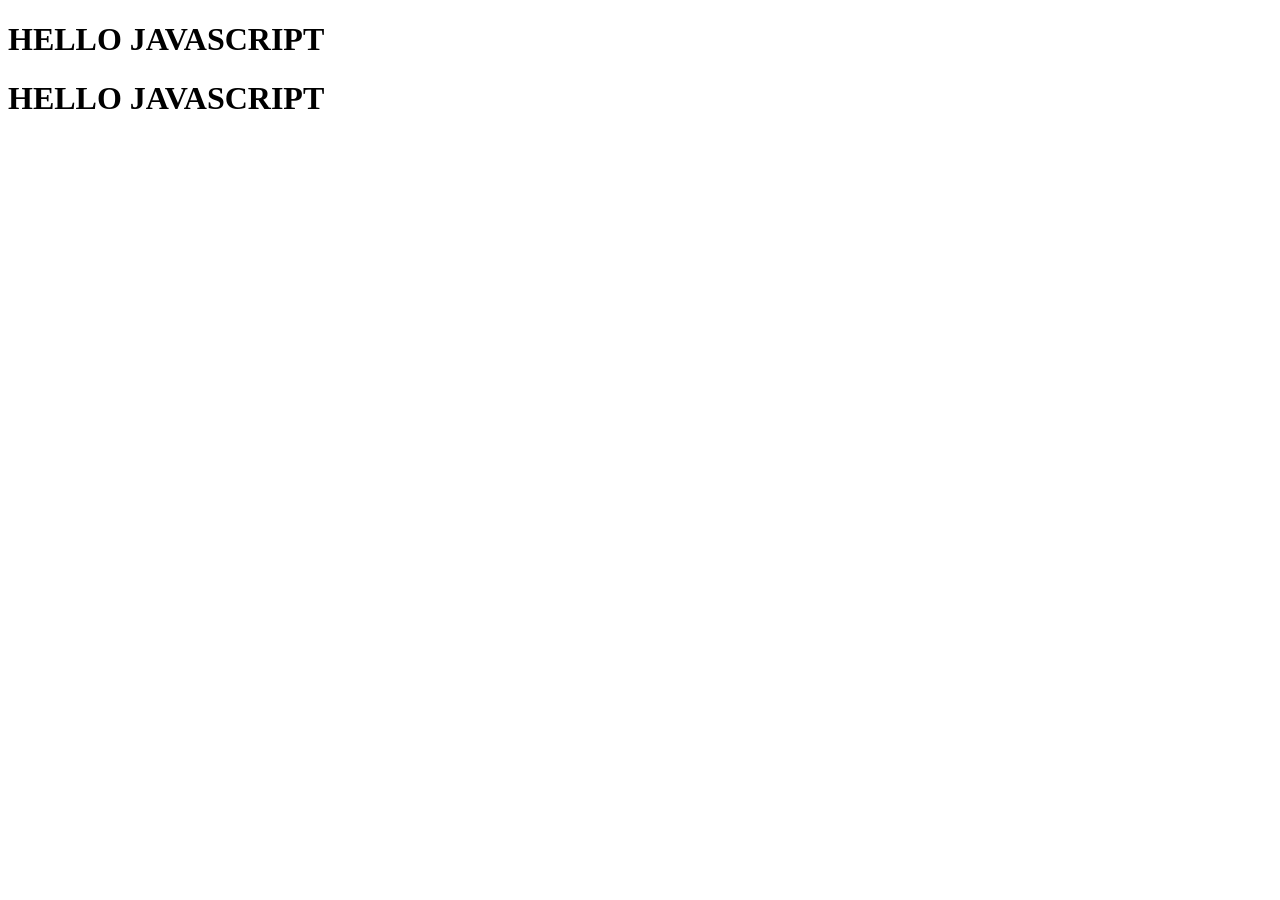
<file: JAVASCRIPT/02-operation&expression/index.html>
<!DOCTYPE html>
<html lang="en">
<head>
    <meta charset="UTF-8">
    <meta name="viewport" content="width=device-width, initial-scale=1.0">
    <title>JS</title>
</head>
<body>
    <H1>HELLO JAVASCRIPT</H1>
    <H1>HELLO JAVASCRIPT</H1>
   
    






    <script src="./app.js"></script>
</body>
</html>
</file>
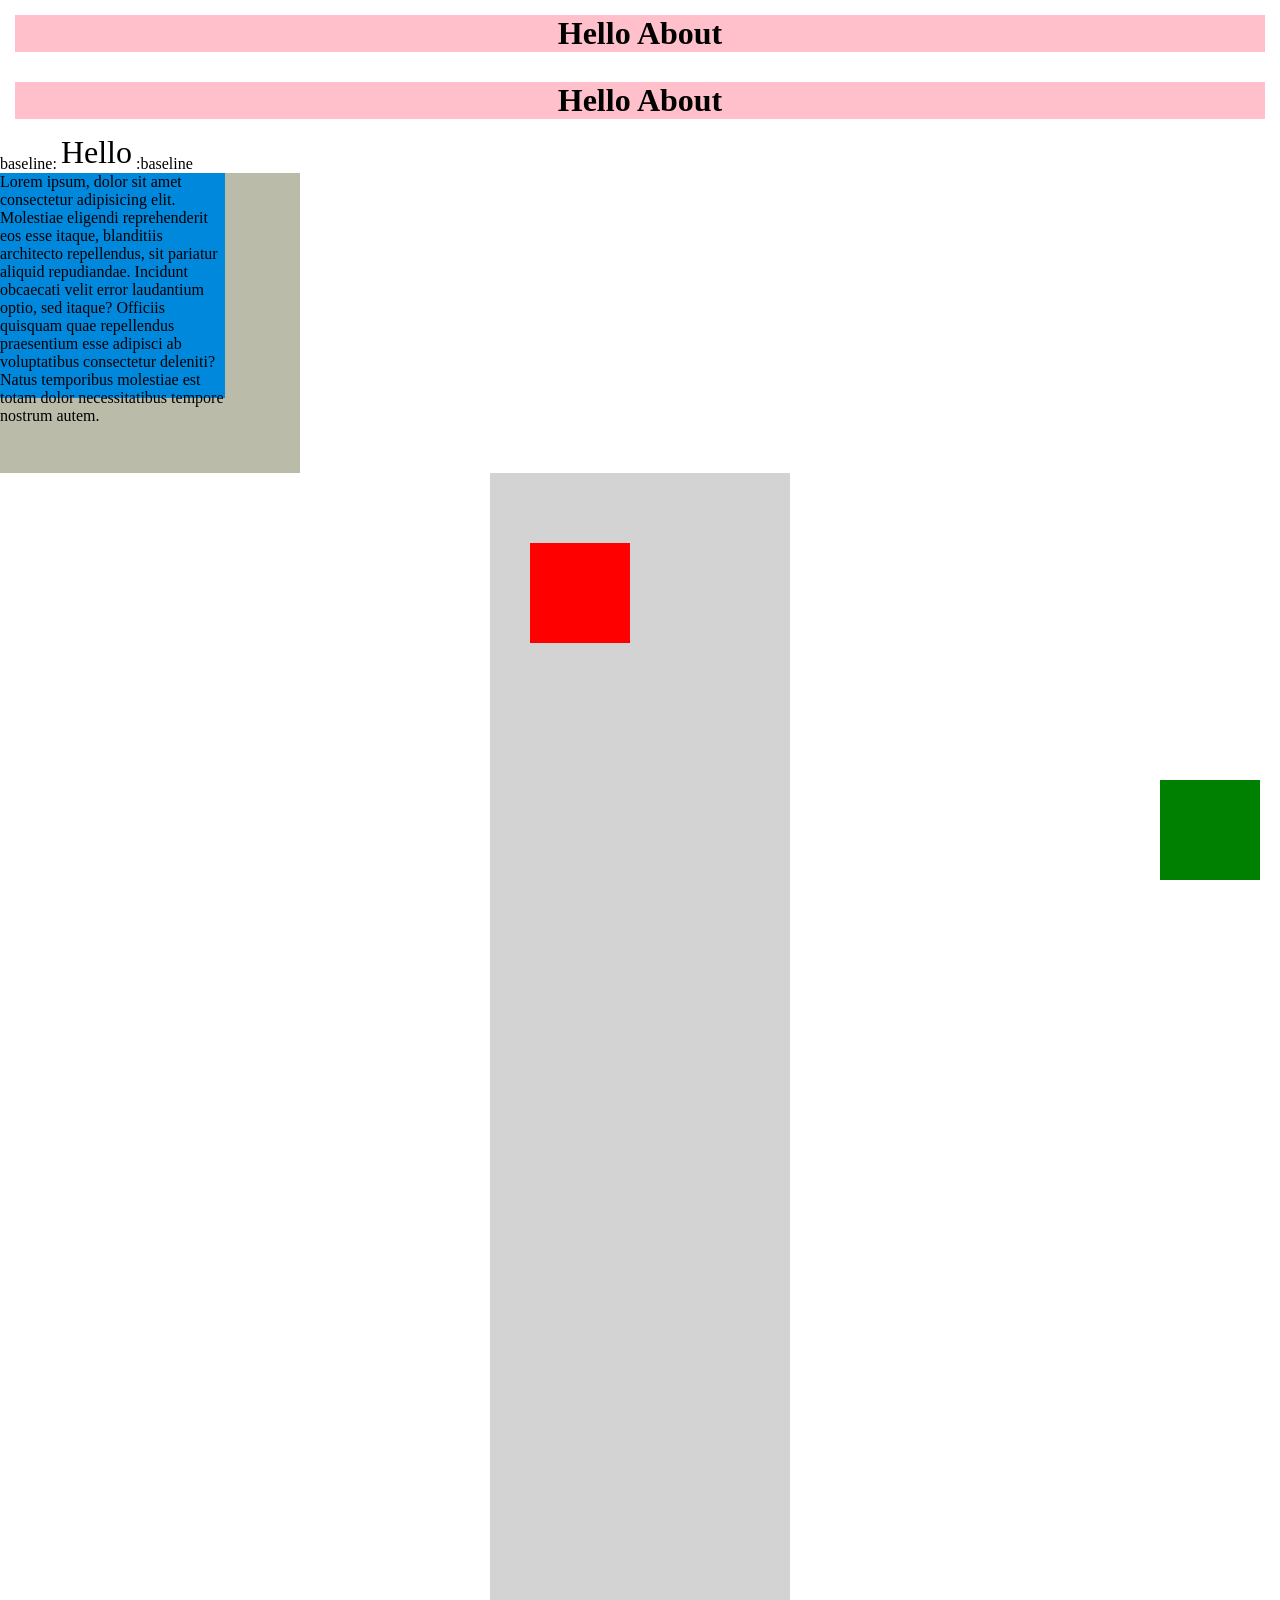
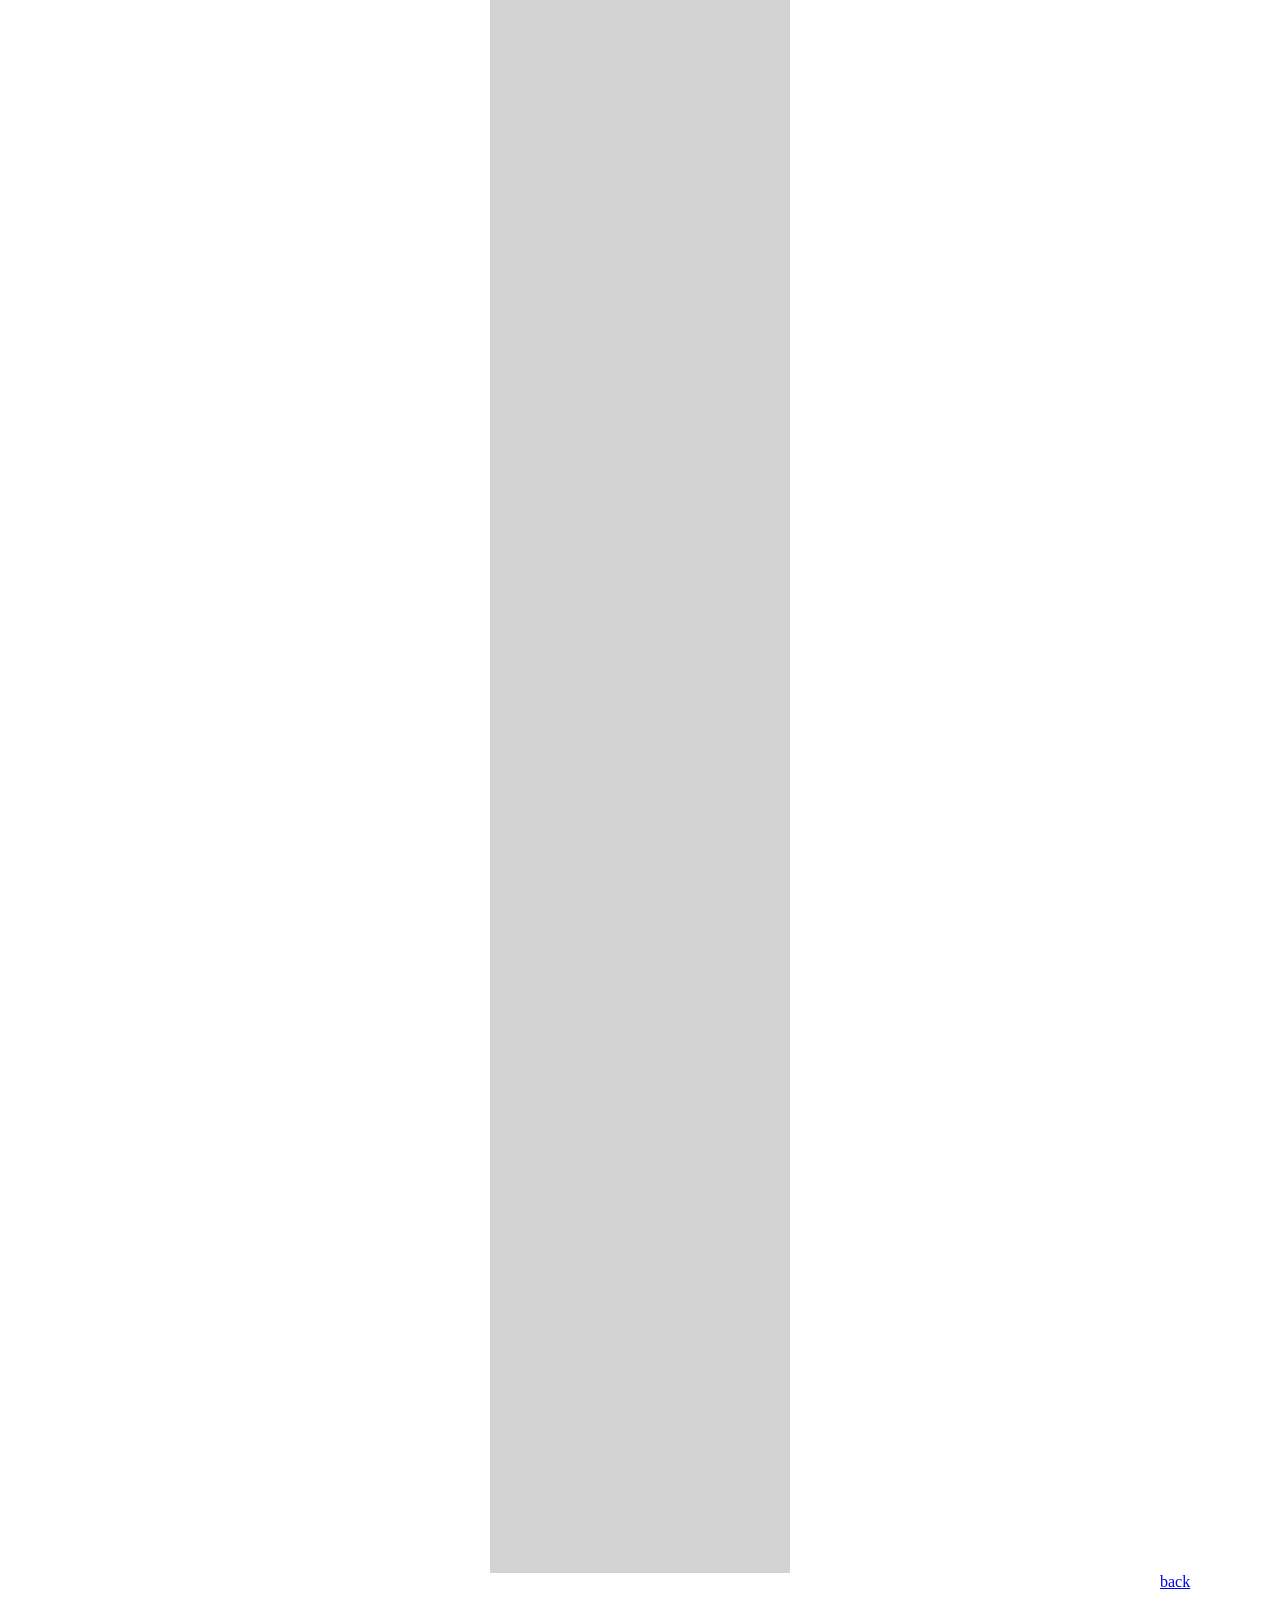
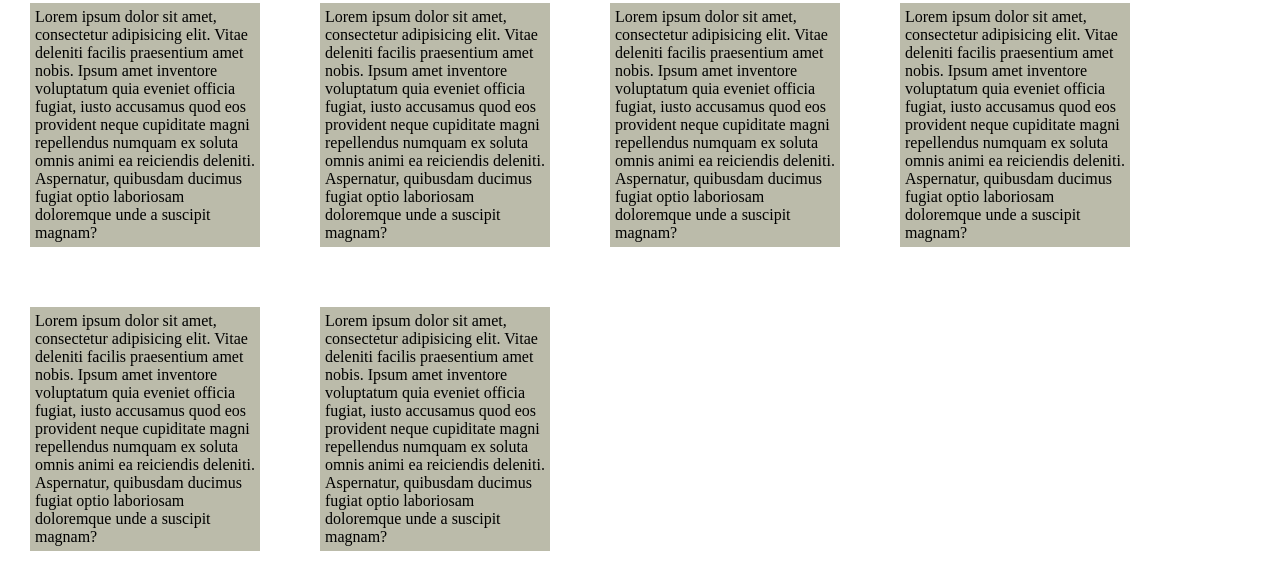
<file: HTML&-CSS/about.html>
<!DOCTYPE html>
<html lang="en">
<head>
    <meta charset="UTF-8">
    <meta name="viewport" content="width=device-width, initial-scale=1.0">
    <title>Document</title>
    <link rel="stylesheet" href="./style.css">
</head>
<body>
    <h1>hello about </h1>
    <h1>hello about </h1>
    <p>baseline: <span class="baseline">Hello</span> :baseline</p>

    <div class="first">
        <p class="para">Lorem ipsum, dolor sit amet consectetur adipisicing elit. 
        Molestiae eligendi reprehenderit eos esse itaque, blanditiis architecto repellendus, 
        sit pariatur aliquid repudiandae. Incidunt obcaecati velit error laudantium optio, sed itaque?
        Officiis quisquam quae repellendus praesentium esse adipisci ab voluptatibus consectetur deleniti?
        Natus temporibus molestiae est totam dolor necessitatibus tempore nostrum autem.</p>
    </div>

    <div class="parent">
        <div class="child red"></div>
        <div class="child green"></div>
        <div class="child blue"></div>
    </div>
    
    <p class="hi">Lorem ipsum dolor sit amet, consectetur adipisicing elit. Vitae deleniti facilis praesentium amet nobis. Ipsum amet inventore voluptatum quia eveniet officia fugiat, iusto accusamus quod eos provident neque cupiditate magni repellendus numquam ex soluta omnis animi ea reiciendis deleniti. Aspernatur, quibusdam ducimus fugiat optio laboriosam doloremque unde a suscipit magnam?</p>
    <p class="hi">Lorem ipsum dolor sit amet, consectetur adipisicing elit. Vitae deleniti facilis praesentium amet nobis. Ipsum amet inventore voluptatum quia eveniet officia fugiat, iusto accusamus quod eos provident neque cupiditate magni repellendus numquam ex soluta omnis animi ea reiciendis deleniti. Aspernatur, quibusdam ducimus fugiat optio laboriosam doloremque unde a suscipit magnam?</p>
    <p class="hi">Lorem ipsum dolor sit amet, consectetur adipisicing elit. Vitae deleniti facilis praesentium amet nobis. Ipsum amet inventore voluptatum quia eveniet officia fugiat, iusto accusamus quod eos provident neque cupiditate magni repellendus numquam ex soluta omnis animi ea reiciendis deleniti. Aspernatur, quibusdam ducimus fugiat optio laboriosam doloremque unde a suscipit magnam?</p>
    <p class="hi">Lorem ipsum dolor sit amet, consectetur adipisicing elit. Vitae deleniti facilis praesentium amet nobis. Ipsum amet inventore voluptatum quia eveniet officia fugiat, iusto accusamus quod eos provident neque cupiditate magni repellendus numquam ex soluta omnis animi ea reiciendis deleniti. Aspernatur, quibusdam ducimus fugiat optio laboriosam doloremque unde a suscipit magnam?</p>
    <p class="hi">Lorem ipsum dolor sit amet, consectetur adipisicing elit. Vitae deleniti facilis praesentium amet nobis. Ipsum amet inventore voluptatum quia eveniet officia fugiat, iusto accusamus quod eos provident neque cupiditate magni repellendus numquam ex soluta omnis animi ea reiciendis deleniti. Aspernatur, quibusdam ducimus fugiat optio laboriosam doloremque unde a suscipit magnam?</p>
    <p class="hi">Lorem ipsum dolor sit amet, consectetur adipisicing elit. Vitae deleniti facilis praesentium amet nobis. Ipsum amet inventore voluptatum quia eveniet officia fugiat, iusto accusamus quod eos provident neque cupiditate magni repellendus numquam ex soluta omnis animi ea reiciendis deleniti. Aspernatur, quibusdam ducimus fugiat optio laboriosam doloremque unde a suscipit magnam?</p>













    <a href="./index.html">back</a>

    
</body>
</html>
</file>
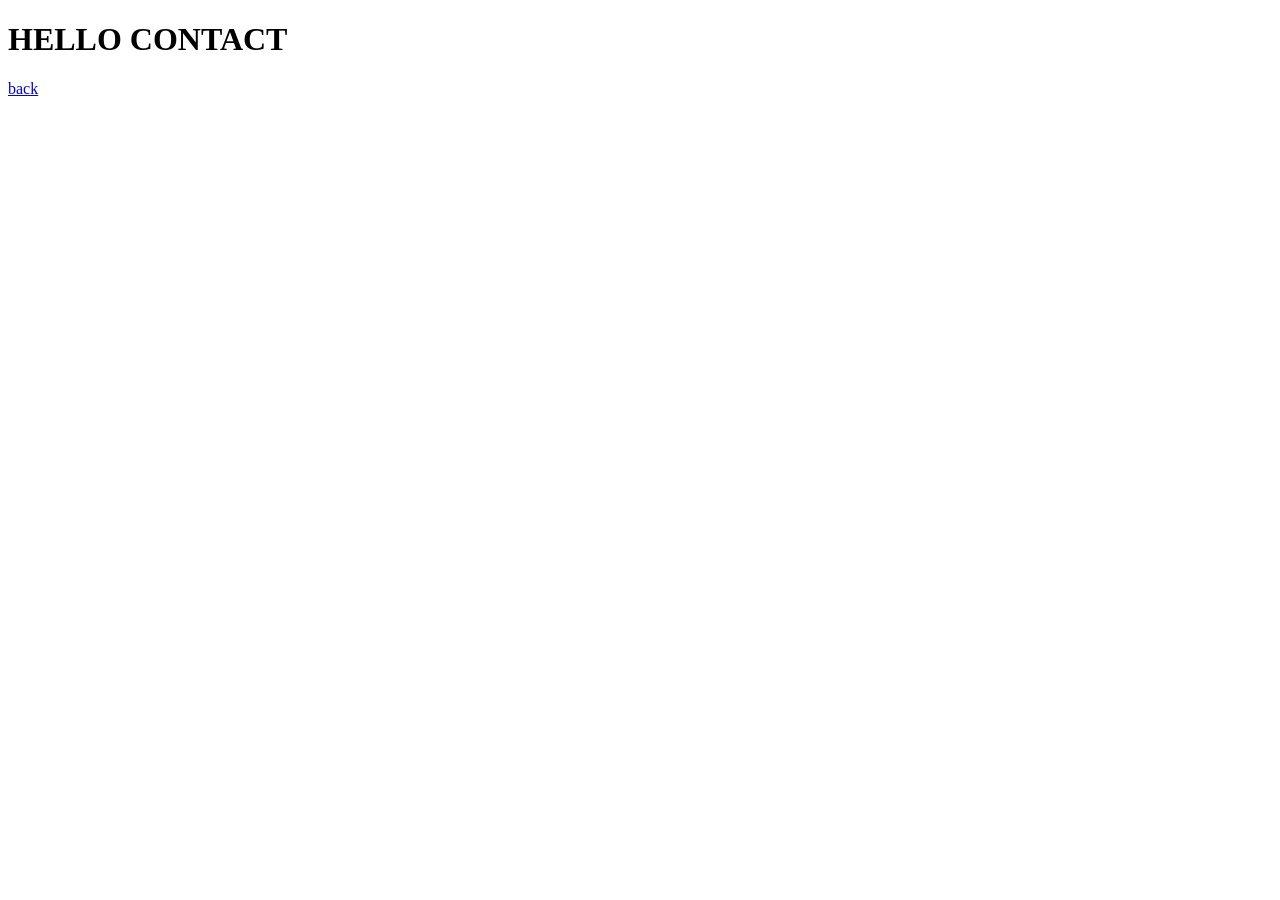
<file: HTML&-CSS/contact.html>
<!DOCTYPE html>
<html lang="en">
<head>
    <meta charset="UTF-8">
    <meta name="viewport" content="width=device-width, initial-scale=1.0">
    <title>Document</title>
</head>
<body>
    <H1>HELLO CONTACT</H1>
    <a href="./index.html">back</a>
</body>
</html>
</file>
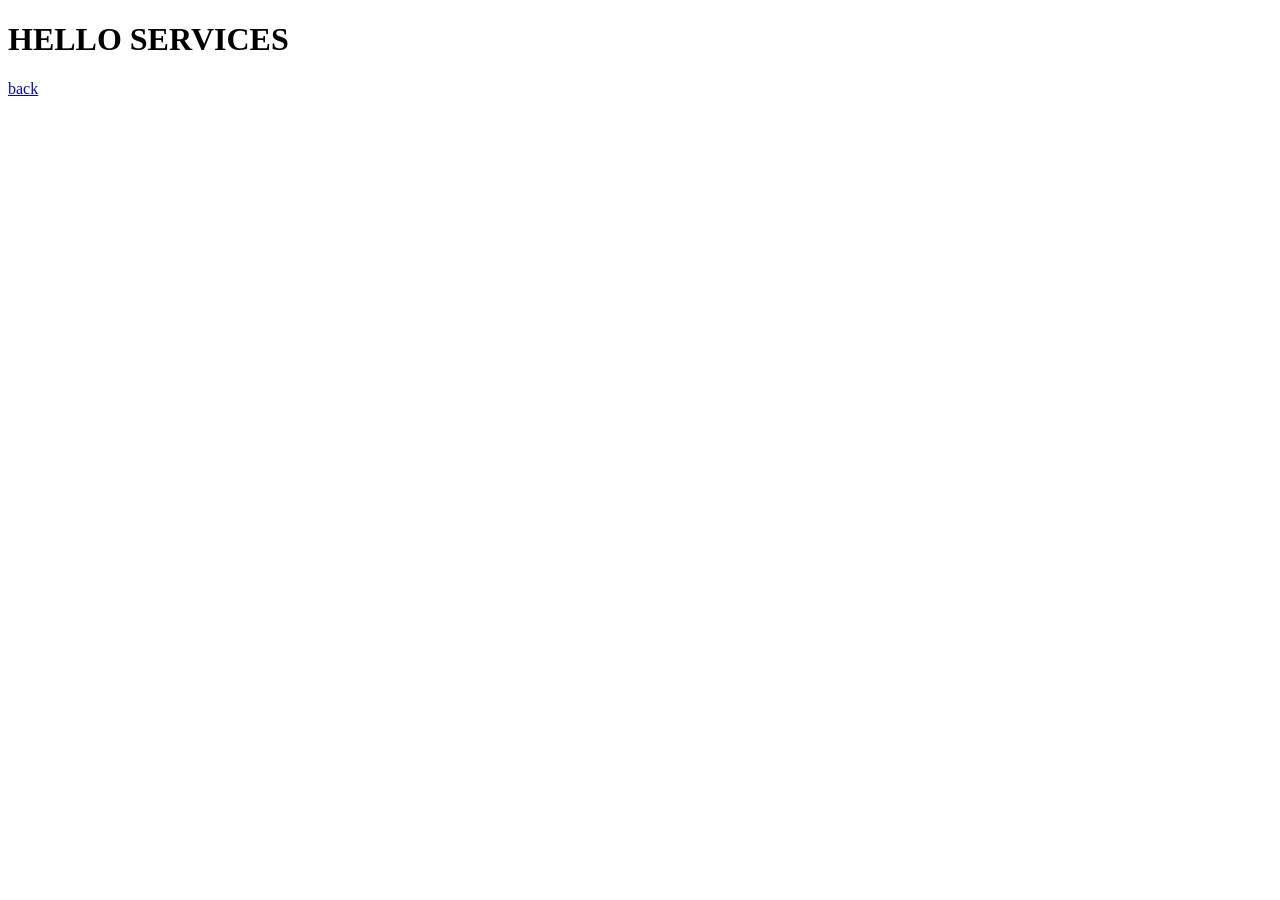
<file: HTML&-CSS/service.html>
<!DOCTYPE html>
<html lang="en">
<head>
    <meta charset="UTF-8">
    <meta name="viewport" content="width=device-width, initial-scale=1.0">
    <title>Document</title>
</head>
<body>
    <h1>HELLO SERVICES</h1>
    <a href="./index.html">back</a>
</body>
</html>
</file>
<file: HTML&-CSS/style.css>
h1{
    /* color: white; */
    background-color: pink;
    text-align: center;
    border: 15px solid white;
    /* padding: 15px; */
    text-transform: capitalize;
   
   
}

.baseline{
    vertical-align: super;
    font-size: 2rem;
}

/* font size hamesha rem ma dena haa.. */
/* border wagera hamesha pixel donga */
/* box wagera percent ma define kro */

.first{
    width: 300px;
    height: 300px;
    background-color:  #bbbbaa;
    
}
.para {
 height: 75%;
 width: 75%;
 background-color: #0088dd;
}
*{
    margin: 0px;
    padding: 0px;
    box-sizing: border-box;
    /* border: 1px solid red; */
}


/* position relative */
/* position absolute */
/* position static */
/* position fixed */


/* display: inline */
/* display: block */
/* display: inline-block */
/* display: none */
/* display: flex */
/* display: grid */

.parent{
    width: 300px;
    height: 300px;
    margin: auto;
    padding: 10px;
    background-color: #d3d3d3;
    height: 300vh;
}
.child{
    width: 100px;
    height: 100px;
}
.red{
    background-color: red;
    position: relative;
    top: 60px;
    left: 30px;
    z-index: 5;
    
}
.green{
    background-color: green;
    position: absolute;
    bottom: 20px;
    z-index: 10;
    right: 20px;

}
/* .blue{
    background-color: blue;
    position: fixed;
    bottom: 300px;
    z-index: 2;
} */

.hi{
    width: 230px;
    float: left;
    margin: 30px;
    padding: 5px;
    background-color: #bbbbaa;

}
</file>
